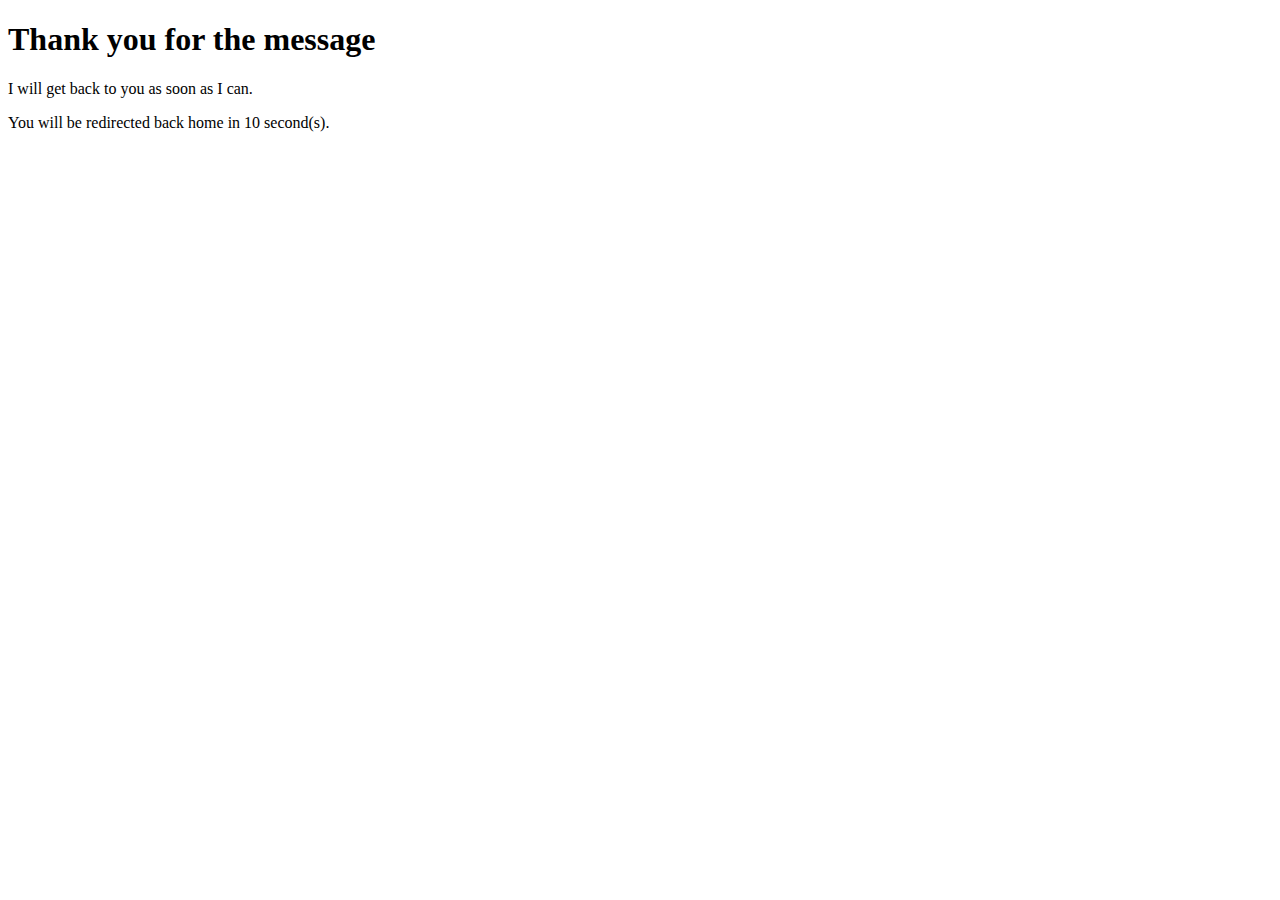
<file: thankyou.html>
<!DOCTYPE HTML>
<html>
<head>
  <meta http-equiv="Content-Type" content="text/html; charset=UTF-8"/>
  <title>Thank You for your message</title>
  <meta HTTP-EQUIV="refresh" CONTENT="10;URL=index.html">
</head>

<body>
  <h1>Thank you for the message</h1>
  <p>I will get back to you as soon as I can.</p>
  <p>You will be redirected  back home in <span id="counter">10</span> second(s).</p>
</body>
</html>
<script>
function countdown() {
  var i = document.getElementById('counter');
  if (parseInt(i.innerHTML)<=0) {
      location.href = 'index.html';
  }
  i.innerHTML = parseInt(i.innerHTML)-1;
}
setInterval(function(){ countdown(); },1000);
</script>
</file>
